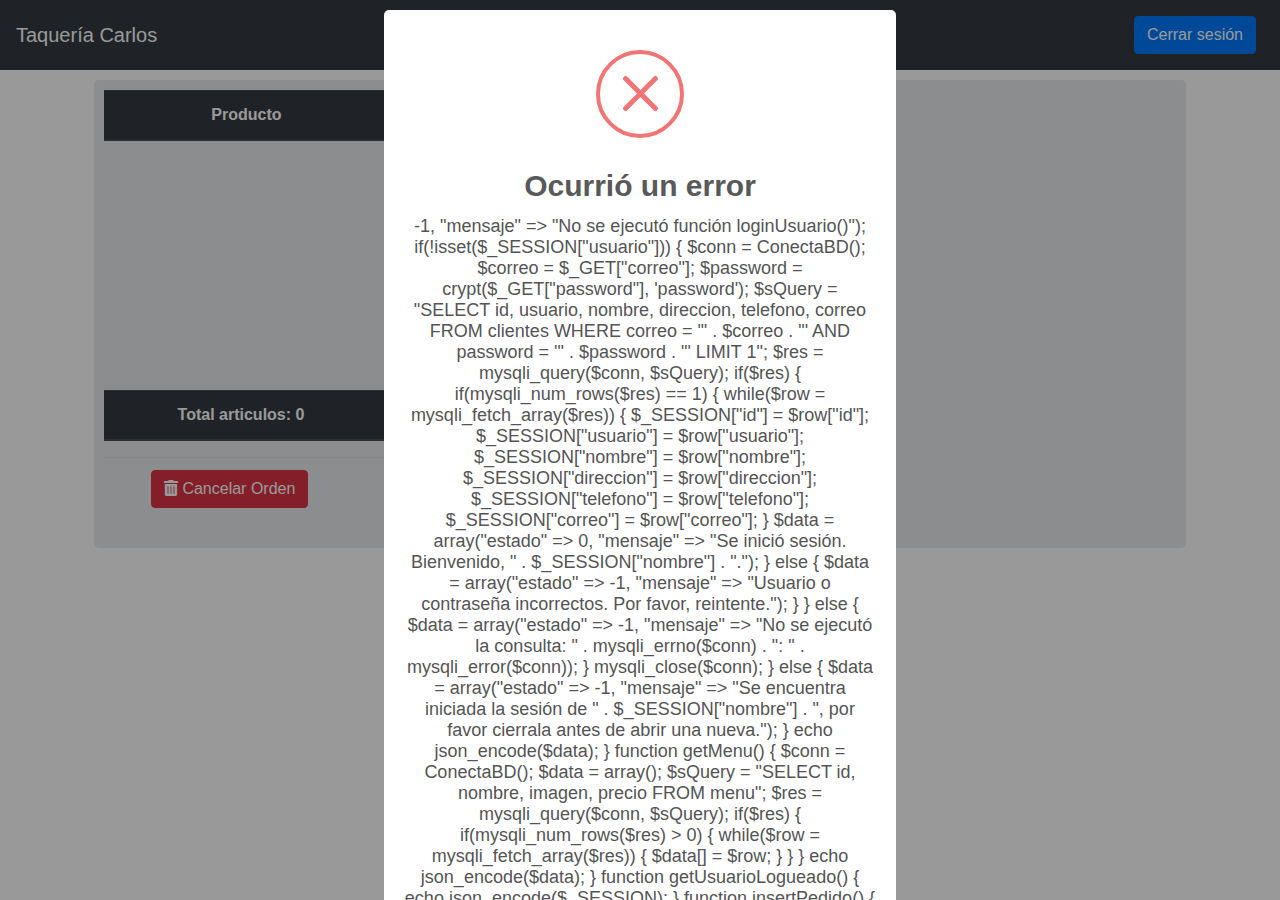
<file: index.html>
<!doctype html>
  <head>
    <meta charset="utf-8">
    <title>Taquer&iacute;a Carlos</title>
    <link href="assets/css/bootstrap.min.css" rel="stylesheet">
    <link rel="stylesheet" href="assets/css/sweetalert2.css">
    <link href="assets/css/fontawesome.css" rel="stylesheet">
    <link href="assets/css/index.css" rel="stylesheet">
  </head>
  <body>
    <nav class="navbar navbar-expand-md navbar-dark bg-dark fixed-top">
      <a class="navbar-brand" href="#">Taquer&iacute;a Carlos</a>
      <button class="navbar-toggler" type="button" data-toggle="collapse" data-target="#navbarsExampleDefault" aria-controls="navbarsExampleDefault" aria-expanded="false" aria-label="Toggle navigation">
        <span class="navbar-toggler-icon"></span>
      </button>

      <div class="collapse navbar-collapse" id="navbarsExampleDefault">
        <ul class="nav navbar-nav pull-sm-left">
          </ul>
          <ul class="nav navbar-nav navbar-logo mx-auto">
            <li class="nav-item">
                <a class="nav-link" href="#"><span id="date-part"></span> - <span id="time-part"></span></a>
            </li>
          </ul>
          <ul class="nav navbar-nav pull-sm-right">
            <li class="nav-item">
              <a class="nav-link" href="javascript:void(0)"><button type="button" class="btn btn-primary" id="btnCerrarSesion">Cerrar sesi&oacute;n</button></a>
            </li>
          </ul>
      </div>
    </nav>

    <main role="main" class="container inicio">
        <div class="row">
            <div class="col-md-6">
                <div class="jumbotron">
                    <div class="contenido">
                        <div class="tablaFija">
                            <table class="table table-striped">
                                <thead class="thead-dark">
                                    <tr>
                                    <th scope="col"></th>
                                    <th scope="col">Producto</th>
                                    <th scope="col">Cant.</th>
                                    <th scope="col">Precio</th>
                                    </tr>
                                </thead>
                                <tbody id="tablaPedido">
                                </tbody>
                            </table>
                        </div>
                        <table class="table">
                            <thead class="thead-dark">
                                <tr>
                                <th scope="col">Total articulos: <span id="totalArticulos">0</span></th>
                                <th>Total:</th>
                                <th>$<span id="totalPedido">0</span>.00</th>
                                </tr>
                            </thead>
                        </table>
                        <table class="table">
                            <tbody>
                              <tr>
                                <td><button type="button" class="btn btn-danger" id="btnCancelarPedido"><i class="fas fa-trash-alt"></i> Cancelar Orden</button></td>
                                <td colspan="2"><button type="button" class="btn btn-success" id="btnRealizarPedido"><i class="fas fa-motorcycle"></i> Realizar Pedido</button></td>
                              </tr>
                            </tbody>
                          </table>
                    </div>
                        
                </div>
            </div>
            <div class="col-md-6">
                <div class="jumbotron">
                    <div class="contenido-derecha" id="contendorMenu">
                    </div>
                </div>
            </div>
        </div>

    </main>
    <script src="assets/js/jquery-3.5.1.js"></script>
    <script src="assets/js/popper.min.js"></script>
    <script src="assets/js/sweetalert2.all.js"></script>
    <script src="assets/js/bootstrap.min.js"></script>
    <script src="assets/js/moment.js"></script>
    <script src="assets/js/index.js"></script>
  </body>
</html>
</file>
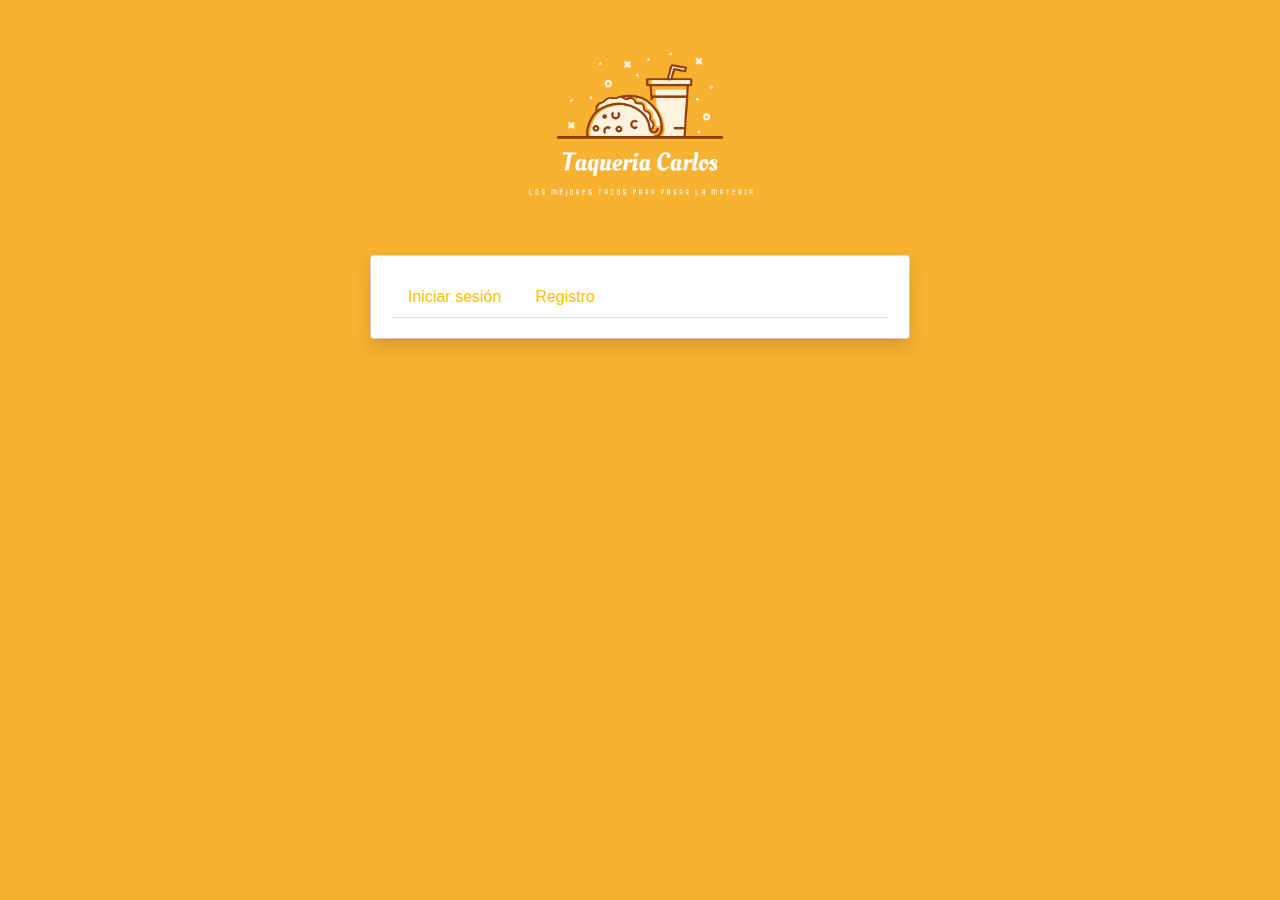
<file: login.html>
<html>
    <head>
        <meta charset="utf-8">
        <link rel="stylesheet" href="assets/css/bootstrap.min.css">
        <link rel="stylesheet" href="assets/css/sweetalert2.css">
        <link rel="stylesheet" href="assets/css/login.css">
    </head>
    <body>
        <div id="login">
            <div class="d-flex justify-content-center">
                <img src="assets/img/logo.jpg" width="20%" class="d-flex justify-content-center">
            </div>
            <div class="container">
                <div id="login-row" class="row justify-content-center align-items-center">
                    <div id="login-column" class="col-md-6">
                        <div class="card">
                            <div class="card-body shadow">
                                <ul class="nav nav-tabs" id="myTab">
                                    <li class="nav-item">
                                        <a href="#iniciar_sesion" class="nav-link text-warning" data-toggle="tab">Iniciar sesi&oacute;n</a>
                                    </li>
                                    <li class="nav-item">
                                        <a href="#registro" class="nav-link text-warning" data-toggle="tab">Registro</a>
                                    </li>
                                </ul>
                                <div class="tab-content">
                                    <div class="tab-pane fade" id="iniciar_sesion">
                                        <form id="login-form" class="form" action="assets/php/funciones.php" method="get" autocomplete="off">
                                            <div class="form-group">
                                                <label for="correo" class="text-warning">Correo:</label><br>
                                                <input type="text" name="correo" id="correo" class="form-control" placeholder="Ingresa tu correo electronico">
                                            </div>
                                            <div class="form-group">
                                                <label for="password" class="text-warning">Contrase&ntilde;a:</label><br>
                                                <input type="password" name="password" id="password" class="form-control" placeholder="Ingresa tu contrase&ntilde;a">
                                            </div>
                                            <div class="form-group">
                                                <br>
                                                <input type="hidden" name="opc" value="loginUsuario">
                                                <input type="submit" name="submit" class="btn btn-info btn-md" value="Enviar">
                                            </div>
                                        </form>
                                    </div>
                                    <div class="tab-pane fade" id="registro">
                                        <form id="register-form" class="form" action="assets/php/funciones.php" method="get" autocomplete="off">
                                            <div class="form-group">
                                                <label for="usuario_reg" class="text-warning">Usuario:</label><br>
                                                <input type="text" name="usuario" id="usuario_reg" class="form-control" placeholder="Ingresa un usuario">
                                            </div>
                                            <div class="form-group">
                                                <label for="nombre_reg" class="text-warning">Nombre completo:</label><br>
                                                <input type="text" name="nombre" id="nombre_reg" class="form-control" placeholder="Ingresa tu nombre completo">
                                            </div>
                                            <div class="form-group">
                                                <label for="direccion_reg" class="text-warning">Direcci&oacute;n:</label><br>
                                                <input type="text" name="direccion" id="direccion_reg" class="form-control" placeholder="Ingresa tu direcci&oacute;n postal">
                                            </div>
                                            <div class="form-group">
                                                <label for="telefono_reg" class="text-warning">Telef&oacute;no</label><br>
                                                <input type="text" name="telefono" id="telefono_reg" class="form-control" placeholder="Ingresa tu telef&oacute;no">
                                            </div>
                                            <div class="form-group">
                                                <label for="correo_reg" class="text-warning">Correo:</label><br>
                                                <input type="text" name="correo" id="correo_reg" class="form-control" placeholder="Ingresa tu correo electronico">
                                            </div>
                                            <div class="form-group">
                                                <label for="password_reg" class="text-warning">Contrase&ntilde;a:</label><br>
                                                <input type="password" name="password" id="password_reg" class="form-control" placeholder="Ingresa tu contrase&ntilde;a">
                                            </div>
                                            <div class="form-group">
                                                <br>
                                                <input type="hidden" name="opc" value="registroUsuario">
                                                <input type="submit" name="submit" class="btn btn-info btn-md" value="Enviar">
                                            </div>
                                        </form>
                                    </div>
                                </div>                           
                            </div>
                          </div>
                    </div>
                </div>
            </div>
        </div>
        <script src="assets/js/jquery-3.5.1.js"></script>
        <script src="assets/js/popper.min.js"></script>
        <script src="assets/js/sweetalert2.all.js"></script>
        <script src="assets/js/bootstrap.min.js"></script>
        <script src="assets/js/login.js"></script>
    </body>
</html>
</file>
<file: assets/css/sweetalert2.css>
.swal2-popup.swal2-toast {
  flex-direction: row;
  align-items: center;
  width: auto;
  padding: 0.625em;
  overflow-y: hidden;
  background: #fff;
  box-shadow: 0 0 0.625em #d9d9d9;
}
.swal2-popup.swal2-toast .swal2-header {
  flex-direction: row;
}
.swal2-popup.swal2-toast .swal2-title {
  flex-grow: 1;
  justify-content: flex-start;
  margin: 0 0.6em;
  font-size: 1em;
}
.swal2-popup.swal2-toast .swal2-footer {
  margin: 0.5em 0 0;
  padding: 0.5em 0 0;
  font-size: 0.8em;
}
.swal2-popup.swal2-toast .swal2-close {
  position: static;
  width: 0.8em;
  height: 0.8em;
  line-height: 0.8;
}
.swal2-popup.swal2-toast .swal2-content {
  justify-content: flex-start;
  font-size: 1em;
}
.swal2-popup.swal2-toast .swal2-icon {
  width: 2em;
  min-width: 2em;
  height: 2em;
  margin: 0;
}
.swal2-popup.swal2-toast .swal2-icon .swal2-icon-content {
  display: flex;
  align-items: center;
  font-size: 1.8em;
  font-weight: bold;
}
@media all and (-ms-high-contrast: none), (-ms-high-contrast: active) {
  .swal2-popup.swal2-toast .swal2-icon .swal2-icon-content {
    font-size: 0.25em;
  }
}
.swal2-popup.swal2-toast .swal2-icon.swal2-success .swal2-success-ring {
  width: 2em;
  height: 2em;
}
.swal2-popup.swal2-toast .swal2-icon.swal2-error [class^=swal2-x-mark-line] {
  top: 0.875em;
  width: 1.375em;
}
.swal2-popup.swal2-toast .swal2-icon.swal2-error [class^=swal2-x-mark-line][class$=left] {
  left: 0.3125em;
}
.swal2-popup.swal2-toast .swal2-icon.swal2-error [class^=swal2-x-mark-line][class$=right] {
  right: 0.3125em;
}
.swal2-popup.swal2-toast .swal2-actions {
  flex-basis: auto !important;
  width: auto;
  height: auto;
  margin: 0 0.3125em;
}
.swal2-popup.swal2-toast .swal2-styled {
  margin: 0 0.3125em;
  padding: 0.3125em 0.625em;
  font-size: 1em;
}
.swal2-popup.swal2-toast .swal2-styled:focus {
  box-shadow: 0 0 0 1px #fff, 0 0 0 3px rgba(50, 100, 150, 0.4);
}
.swal2-popup.swal2-toast .swal2-success {
  border-color: #a5dc86;
}
.swal2-popup.swal2-toast .swal2-success [class^=swal2-success-circular-line] {
  position: absolute;
  width: 1.6em;
  height: 3em;
  transform: rotate(45deg);
  border-radius: 50%;
}
.swal2-popup.swal2-toast .swal2-success [class^=swal2-success-circular-line][class$=left] {
  top: -0.8em;
  left: -0.5em;
  transform: rotate(-45deg);
  transform-origin: 2em 2em;
  border-radius: 4em 0 0 4em;
}
.swal2-popup.swal2-toast .swal2-success [class^=swal2-success-circular-line][class$=right] {
  top: -0.25em;
  left: 0.9375em;
  transform-origin: 0 1.5em;
  border-radius: 0 4em 4em 0;
}
.swal2-popup.swal2-toast .swal2-success .swal2-success-ring {
  width: 2em;
  height: 2em;
}
.swal2-popup.swal2-toast .swal2-success .swal2-success-fix {
  top: 0;
  left: 0.4375em;
  width: 0.4375em;
  height: 2.6875em;
}
.swal2-popup.swal2-toast .swal2-success [class^=swal2-success-line] {
  height: 0.3125em;
}
.swal2-popup.swal2-toast .swal2-success [class^=swal2-success-line][class$=tip] {
  top: 1.125em;
  left: 0.1875em;
  width: 0.75em;
}
.swal2-popup.swal2-toast .swal2-success [class^=swal2-success-line][class$=long] {
  top: 0.9375em;
  right: 0.1875em;
  width: 1.375em;
}
.swal2-popup.swal2-toast .swal2-success.swal2-icon-show .swal2-success-line-tip {
  -webkit-animation: swal2-toast-animate-success-line-tip 0.75s;
          animation: swal2-toast-animate-success-line-tip 0.75s;
}
.swal2-popup.swal2-toast .swal2-success.swal2-icon-show .swal2-success-line-long {
  -webkit-animation: swal2-toast-animate-success-line-long 0.75s;
          animation: swal2-toast-animate-success-line-long 0.75s;
}
.swal2-popup.swal2-toast.swal2-show {
  -webkit-animation: swal2-toast-show 0.5s;
          animation: swal2-toast-show 0.5s;
}
.swal2-popup.swal2-toast.swal2-hide {
  -webkit-animation: swal2-toast-hide 0.1s forwards;
          animation: swal2-toast-hide 0.1s forwards;
}

.swal2-container {
  display: flex;
  position: fixed;
  z-index: 1060;
  top: 0;
  right: 0;
  bottom: 0;
  left: 0;
  flex-direction: row;
  align-items: center;
  justify-content: center;
  padding: 0.625em;
  overflow-x: hidden;
  transition: background-color 0.1s;
  -webkit-overflow-scrolling: touch;
}
.swal2-container.swal2-backdrop-show, .swal2-container.swal2-noanimation {
  background: rgba(0, 0, 0, 0.4);
}
.swal2-container.swal2-backdrop-hide {
  background: transparent !important;
}
.swal2-container.swal2-top {
  align-items: flex-start;
}
.swal2-container.swal2-top-start, .swal2-container.swal2-top-left {
  align-items: flex-start;
  justify-content: flex-start;
}
.swal2-container.swal2-top-end, .swal2-container.swal2-top-right {
  align-items: flex-start;
  justify-content: flex-end;
}
.swal2-container.swal2-center {
  align-items: center;
}
.swal2-container.swal2-center-start, .swal2-container.swal2-center-left {
  align-items: center;
  justify-content: flex-start;
}
.swal2-container.swal2-center-end, .swal2-container.swal2-center-right {
  align-items: center;
  justify-content: flex-end;
}
.swal2-container.swal2-bottom {
  align-items: flex-end;
}
.swal2-container.swal2-bottom-start, .swal2-container.swal2-bottom-left {
  align-items: flex-end;
  justify-content: flex-start;
}
.swal2-container.swal2-bottom-end, .swal2-container.swal2-bottom-right {
  align-items: flex-end;
  justify-content: flex-end;
}
.swal2-container.swal2-bottom > :first-child, .swal2-container.swal2-bottom-start > :first-child, .swal2-container.swal2-bottom-left > :first-child, .swal2-container.swal2-bottom-end > :first-child, .swal2-container.swal2-bottom-right > :first-child {
  margin-top: auto;
}
.swal2-container.swal2-grow-fullscreen > .swal2-modal {
  display: flex !important;
  flex: 1;
  align-self: stretch;
  justify-content: center;
}
.swal2-container.swal2-grow-row > .swal2-modal {
  display: flex !important;
  flex: 1;
  align-content: center;
  justify-content: center;
}
.swal2-container.swal2-grow-column {
  flex: 1;
  flex-direction: column;
}
.swal2-container.swal2-grow-column.swal2-top, .swal2-container.swal2-grow-column.swal2-center, .swal2-container.swal2-grow-column.swal2-bottom {
  align-items: center;
}
.swal2-container.swal2-grow-column.swal2-top-start, .swal2-container.swal2-grow-column.swal2-center-start, .swal2-container.swal2-grow-column.swal2-bottom-start, .swal2-container.swal2-grow-column.swal2-top-left, .swal2-container.swal2-grow-column.swal2-center-left, .swal2-container.swal2-grow-column.swal2-bottom-left {
  align-items: flex-start;
}
.swal2-container.swal2-grow-column.swal2-top-end, .swal2-container.swal2-grow-column.swal2-center-end, .swal2-container.swal2-grow-column.swal2-bottom-end, .swal2-container.swal2-grow-column.swal2-top-right, .swal2-container.swal2-grow-column.swal2-center-right, .swal2-container.swal2-grow-column.swal2-bottom-right {
  align-items: flex-end;
}
.swal2-container.swal2-grow-column > .swal2-modal {
  display: flex !important;
  flex: 1;
  align-content: center;
  justify-content: center;
}
.swal2-container.swal2-no-transition {
  transition: none !important;
}
.swal2-container:not(.swal2-top):not(.swal2-top-start):not(.swal2-top-end):not(.swal2-top-left):not(.swal2-top-right):not(.swal2-center-start):not(.swal2-center-end):not(.swal2-center-left):not(.swal2-center-right):not(.swal2-bottom):not(.swal2-bottom-start):not(.swal2-bottom-end):not(.swal2-bottom-left):not(.swal2-bottom-right):not(.swal2-grow-fullscreen) > .swal2-modal {
  margin: auto;
}
@media all and (-ms-high-contrast: none), (-ms-high-contrast: active) {
  .swal2-container .swal2-modal {
    margin: 0 !important;
  }
}

.swal2-popup {
  display: none;
  position: relative;
  box-sizing: border-box;
  flex-direction: column;
  justify-content: center;
  width: 32em;
  max-width: 100%;
  padding: 1.25em;
  border: none;
  border-radius: 0.3125em;
  background: #fff;
  font-family: inherit;
  font-size: 1rem;
}
.swal2-popup:focus {
  outline: none;
}
.swal2-popup.swal2-loading {
  overflow-y: hidden;
}

.swal2-header {
  display: flex;
  flex-direction: column;
  align-items: center;
}

.swal2-title {
  position: relative;
  max-width: 100%;
  margin: 0 0 0.4em;
  padding: 0;
  color: #595959;
  font-size: 1.875em;
  font-weight: 600;
  text-align: center;
  text-transform: none;
  word-wrap: break-word;
}

.swal2-actions {
  display: flex;
  z-index: 1;
  flex-wrap: wrap;
  align-items: center;
  justify-content: center;
  width: 100%;
  margin: 1.25em auto 0;
}
.swal2-actions:not(.swal2-loading) .swal2-styled[disabled] {
  opacity: 0.4;
}
.swal2-actions:not(.swal2-loading) .swal2-styled:hover {
  background-image: linear-gradient(rgba(0, 0, 0, 0.1), rgba(0, 0, 0, 0.1));
}
.swal2-actions:not(.swal2-loading) .swal2-styled:active {
  background-image: linear-gradient(rgba(0, 0, 0, 0.2), rgba(0, 0, 0, 0.2));
}
.swal2-actions.swal2-loading .swal2-styled.swal2-confirm {
  box-sizing: border-box;
  width: 2.5em;
  height: 2.5em;
  margin: 0.46875em;
  padding: 0;
  -webkit-animation: swal2-rotate-loading 1.5s linear 0s infinite normal;
          animation: swal2-rotate-loading 1.5s linear 0s infinite normal;
  border: 0.25em solid transparent;
  border-radius: 100%;
  border-color: transparent;
  background-color: transparent !important;
  color: transparent !important;
  cursor: default;
  -webkit-user-select: none;
     -moz-user-select: none;
      -ms-user-select: none;
          user-select: none;
}
.swal2-actions.swal2-loading .swal2-styled.swal2-cancel {
  margin-right: 30px;
  margin-left: 30px;
}
.swal2-actions.swal2-loading :not(.swal2-styled).swal2-confirm::after {
  content: "";
  display: inline-block;
  width: 15px;
  height: 15px;
  margin-left: 5px;
  -webkit-animation: swal2-rotate-loading 1.5s linear 0s infinite normal;
          animation: swal2-rotate-loading 1.5s linear 0s infinite normal;
  border: 3px solid #999999;
  border-radius: 50%;
  border-right-color: transparent;
  box-shadow: 1px 1px 1px #fff;
}

.swal2-styled {
  margin: 0.3125em;
  padding: 0.625em 2em;
  box-shadow: none;
  font-weight: 500;
}
.swal2-styled:not([disabled]) {
  cursor: pointer;
}
.swal2-styled.swal2-confirm {
  border: 0;
  border-radius: 0.25em;
  background: initial;
  background-color: #3085d6;
  color: #fff;
  font-size: 1.0625em;
}
.swal2-styled.swal2-cancel {
  border: 0;
  border-radius: 0.25em;
  background: initial;
  background-color: #aaa;
  color: #fff;
  font-size: 1.0625em;
}
.swal2-styled:focus {
  outline: none;
  box-shadow: 0 0 0 1px #fff, 0 0 0 3px rgba(50, 100, 150, 0.4);
}
.swal2-styled::-moz-focus-inner {
  border: 0;
}

.swal2-footer {
  justify-content: center;
  margin: 1.25em 0 0;
  padding: 1em 0 0;
  border-top: 1px solid #eee;
  color: #545454;
  font-size: 1em;
}

.swal2-timer-progress-bar-container {
  position: absolute;
  right: 0;
  bottom: 0;
  left: 0;
  height: 0.25em;
  overflow: hidden;
  border-bottom-right-radius: 0.3125em;
  border-bottom-left-radius: 0.3125em;
}

.swal2-timer-progress-bar {
  width: 100%;
  height: 0.25em;
  background: rgba(0, 0, 0, 0.2);
}

.swal2-image {
  max-width: 100%;
  margin: 1.25em auto;
}

.swal2-close {
  position: absolute;
  z-index: 2;
  top: 0;
  right: 0;
  align-items: center;
  justify-content: center;
  width: 1.2em;
  height: 1.2em;
  padding: 0;
  overflow: hidden;
  transition: color 0.1s ease-out;
  border: none;
  border-radius: 0;
  background: transparent;
  color: #cccccc;
  font-family: serif;
  font-size: 2.5em;
  line-height: 1.2;
  cursor: pointer;
}
.swal2-close:hover {
  transform: none;
  background: transparent;
  color: #f27474;
}
.swal2-close::-moz-focus-inner {
  border: 0;
}

.swal2-content {
  z-index: 1;
  justify-content: center;
  margin: 0;
  padding: 0;
  color: #545454;
  font-size: 1.125em;
  font-weight: normal;
  line-height: normal;
  text-align: center;
  word-wrap: break-word;
}

.swal2-input,
.swal2-file,
.swal2-textarea,
.swal2-select,
.swal2-radio,
.swal2-checkbox {
  margin: 1em auto;
}

.swal2-input,
.swal2-file,
.swal2-textarea {
  box-sizing: border-box;
  width: 100%;
  transition: border-color 0.3s, box-shadow 0.3s;
  border: 1px solid #d9d9d9;
  border-radius: 0.1875em;
  background: inherit;
  box-shadow: inset 0 1px 1px rgba(0, 0, 0, 0.06);
  color: inherit;
  font-size: 1.125em;
}
.swal2-input.swal2-inputerror,
.swal2-file.swal2-inputerror,
.swal2-textarea.swal2-inputerror {
  border-color: #f27474 !important;
  box-shadow: 0 0 2px #f27474 !important;
}
.swal2-input:focus,
.swal2-file:focus,
.swal2-textarea:focus {
  border: 1px solid #b4dbed;
  outline: none;
  box-shadow: 0 0 3px #c4e6f5;
}
.swal2-input::-webkit-input-placeholder, .swal2-file::-webkit-input-placeholder, .swal2-textarea::-webkit-input-placeholder {
  color: #cccccc;
}
.swal2-input::-moz-placeholder, .swal2-file::-moz-placeholder, .swal2-textarea::-moz-placeholder {
  color: #cccccc;
}
.swal2-input:-ms-input-placeholder, .swal2-file:-ms-input-placeholder, .swal2-textarea:-ms-input-placeholder {
  color: #cccccc;
}
.swal2-input::-ms-input-placeholder, .swal2-file::-ms-input-placeholder, .swal2-textarea::-ms-input-placeholder {
  color: #cccccc;
}
.swal2-input::placeholder,
.swal2-file::placeholder,
.swal2-textarea::placeholder {
  color: #cccccc;
}

.swal2-range {
  margin: 1em auto;
  background: #fff;
}
.swal2-range input {
  width: 80%;
}
.swal2-range output {
  width: 20%;
  color: inherit;
  font-weight: 600;
  text-align: center;
}
.swal2-range input,
.swal2-range output {
  height: 2.625em;
  padding: 0;
  font-size: 1.125em;
  line-height: 2.625em;
}

.swal2-input {
  height: 2.625em;
  padding: 0 0.75em;
}
.swal2-input[type=number] {
  max-width: 10em;
}

.swal2-file {
  background: inherit;
  font-size: 1.125em;
}

.swal2-textarea {
  height: 6.75em;
  padding: 0.75em;
}

.swal2-select {
  min-width: 50%;
  max-width: 100%;
  padding: 0.375em 0.625em;
  background: inherit;
  color: inherit;
  font-size: 1.125em;
}

.swal2-radio,
.swal2-checkbox {
  align-items: center;
  justify-content: center;
  background: #fff;
  color: inherit;
}
.swal2-radio label,
.swal2-checkbox label {
  margin: 0 0.6em;
  font-size: 1.125em;
}
.swal2-radio input,
.swal2-checkbox input {
  margin: 0 0.4em;
}

.swal2-validation-message {
  display: none;
  align-items: center;
  justify-content: center;
  padding: 0.625em;
  overflow: hidden;
  background: #f0f0f0;
  color: #666666;
  font-size: 1em;
  font-weight: 300;
}
.swal2-validation-message::before {
  content: "!";
  display: inline-block;
  width: 1.5em;
  min-width: 1.5em;
  height: 1.5em;
  margin: 0 0.625em;
  border-radius: 50%;
  background-color: #f27474;
  color: #fff;
  font-weight: 600;
  line-height: 1.5em;
  text-align: center;
}

.swal2-icon {
  position: relative;
  box-sizing: content-box;
  justify-content: center;
  width: 5em;
  height: 5em;
  margin: 1.25em auto 1.875em;
  border: 0.25em solid transparent;
  border-radius: 50%;
  font-family: inherit;
  line-height: 5em;
  cursor: default;
  -webkit-user-select: none;
     -moz-user-select: none;
      -ms-user-select: none;
          user-select: none;
}
.swal2-icon .swal2-icon-content {
  display: flex;
  align-items: center;
  font-size: 3.75em;
}
.swal2-icon.swal2-error {
  border-color: #f27474;
  color: #f27474;
}
.swal2-icon.swal2-error .swal2-x-mark {
  position: relative;
  flex-grow: 1;
}
.swal2-icon.swal2-error [class^=swal2-x-mark-line] {
  display: block;
  position: absolute;
  top: 2.3125em;
  width: 2.9375em;
  height: 0.3125em;
  border-radius: 0.125em;
  background-color: #f27474;
}
.swal2-icon.swal2-error [class^=swal2-x-mark-line][class$=left] {
  left: 1.0625em;
  transform: rotate(45deg);
}
.swal2-icon.swal2-error [class^=swal2-x-mark-line][class$=right] {
  right: 1em;
  transform: rotate(-45deg);
}
.swal2-icon.swal2-error.swal2-icon-show {
  -webkit-animation: swal2-animate-error-icon 0.5s;
          animation: swal2-animate-error-icon 0.5s;
}
.swal2-icon.swal2-error.swal2-icon-show .swal2-x-mark {
  -webkit-animation: swal2-animate-error-x-mark 0.5s;
          animation: swal2-animate-error-x-mark 0.5s;
}
.swal2-icon.swal2-warning {
  border-color: #facea8;
  color: #f8bb86;
}
.swal2-icon.swal2-info {
  border-color: #9de0f6;
  color: #3fc3ee;
}
.swal2-icon.swal2-question {
  border-color: #c9dae1;
  color: #87adbd;
}
.swal2-icon.swal2-success {
  border-color: #a5dc86;
  color: #a5dc86;
}
.swal2-icon.swal2-success [class^=swal2-success-circular-line] {
  position: absolute;
  width: 3.75em;
  height: 7.5em;
  transform: rotate(45deg);
  border-radius: 50%;
}
.swal2-icon.swal2-success [class^=swal2-success-circular-line][class$=left] {
  top: -0.4375em;
  left: -2.0635em;
  transform: rotate(-45deg);
  transform-origin: 3.75em 3.75em;
  border-radius: 7.5em 0 0 7.5em;
}
.swal2-icon.swal2-success [class^=swal2-success-circular-line][class$=right] {
  top: -0.6875em;
  left: 1.875em;
  transform: rotate(-45deg);
  transform-origin: 0 3.75em;
  border-radius: 0 7.5em 7.5em 0;
}
.swal2-icon.swal2-success .swal2-success-ring {
  position: absolute;
  z-index: 2;
  top: -0.25em;
  left: -0.25em;
  box-sizing: content-box;
  width: 100%;
  height: 100%;
  border: 0.25em solid rgba(165, 220, 134, 0.3);
  border-radius: 50%;
}
.swal2-icon.swal2-success .swal2-success-fix {
  position: absolute;
  z-index: 1;
  top: 0.5em;
  left: 1.625em;
  width: 0.4375em;
  height: 5.625em;
  transform: rotate(-45deg);
}
.swal2-icon.swal2-success [class^=swal2-success-line] {
  display: block;
  position: absolute;
  z-index: 2;
  height: 0.3125em;
  border-radius: 0.125em;
  background-color: #a5dc86;
}
.swal2-icon.swal2-success [class^=swal2-success-line][class$=tip] {
  top: 2.875em;
  left: 0.8125em;
  width: 1.5625em;
  transform: rotate(45deg);
}
.swal2-icon.swal2-success [class^=swal2-success-line][class$=long] {
  top: 2.375em;
  right: 0.5em;
  width: 2.9375em;
  transform: rotate(-45deg);
}
.swal2-icon.swal2-success.swal2-icon-show .swal2-success-line-tip {
  -webkit-animation: swal2-animate-success-line-tip 0.75s;
          animation: swal2-animate-success-line-tip 0.75s;
}
.swal2-icon.swal2-success.swal2-icon-show .swal2-success-line-long {
  -webkit-animation: swal2-animate-success-line-long 0.75s;
          animation: swal2-animate-success-line-long 0.75s;
}
.swal2-icon.swal2-success.swal2-icon-show .swal2-success-circular-line-right {
  -webkit-animation: swal2-rotate-success-circular-line 4.25s ease-in;
          animation: swal2-rotate-success-circular-line 4.25s ease-in;
}

.swal2-progress-steps {
  align-items: center;
  margin: 0 0 1.25em;
  padding: 0;
  background: inherit;
  font-weight: 600;
}
.swal2-progress-steps li {
  display: inline-block;
  position: relative;
}
.swal2-progress-steps .swal2-progress-step {
  z-index: 20;
  width: 2em;
  height: 2em;
  border-radius: 2em;
  background: #3085d6;
  color: #fff;
  line-height: 2em;
  text-align: center;
}
.swal2-progress-steps .swal2-progress-step.swal2-active-progress-step {
  background: #3085d6;
}
.swal2-progress-steps .swal2-progress-step.swal2-active-progress-step ~ .swal2-progress-step {
  background: #add8e6;
  color: #fff;
}
.swal2-progress-steps .swal2-progress-step.swal2-active-progress-step ~ .swal2-progress-step-line {
  background: #add8e6;
}
.swal2-progress-steps .swal2-progress-step-line {
  z-index: 10;
  width: 2.5em;
  height: 0.4em;
  margin: 0 -1px;
  background: #3085d6;
}

[class^=swal2] {
  -webkit-tap-highlight-color: transparent;
}

.swal2-show {
  -webkit-animation: swal2-show 0.3s;
          animation: swal2-show 0.3s;
}

.swal2-hide {
  -webkit-animation: swal2-hide 0.15s forwards;
          animation: swal2-hide 0.15s forwards;
}

.swal2-noanimation {
  transition: none;
}

.swal2-scrollbar-measure {
  position: absolute;
  top: -9999px;
  width: 50px;
  height: 50px;
  overflow: scroll;
}

.swal2-rtl .swal2-close {
  right: auto;
  left: 0;
}
.swal2-rtl .swal2-timer-progress-bar {
  right: 0;
  left: auto;
}

@supports (-ms-accelerator: true) {
  .swal2-range input {
    width: 100% !important;
  }
  .swal2-range output {
    display: none;
  }
}
@media all and (-ms-high-contrast: none), (-ms-high-contrast: active) {
  .swal2-range input {
    width: 100% !important;
  }
  .swal2-range output {
    display: none;
  }
}
@-moz-document url-prefix() {
  .swal2-close:focus {
    outline: 2px solid rgba(50, 100, 150, 0.4);
  }
}
@-webkit-keyframes swal2-toast-show {
  0% {
    transform: translateY(-0.625em) rotateZ(2deg);
  }
  33% {
    transform: translateY(0) rotateZ(-2deg);
  }
  66% {
    transform: translateY(0.3125em) rotateZ(2deg);
  }
  100% {
    transform: translateY(0) rotateZ(0deg);
  }
}
@keyframes swal2-toast-show {
  0% {
    transform: translateY(-0.625em) rotateZ(2deg);
  }
  33% {
    transform: translateY(0) rotateZ(-2deg);
  }
  66% {
    transform: translateY(0.3125em) rotateZ(2deg);
  }
  100% {
    transform: translateY(0) rotateZ(0deg);
  }
}
@-webkit-keyframes swal2-toast-hide {
  100% {
    transform: rotateZ(1deg);
    opacity: 0;
  }
}
@keyframes swal2-toast-hide {
  100% {
    transform: rotateZ(1deg);
    opacity: 0;
  }
}
@-webkit-keyframes swal2-toast-animate-success-line-tip {
  0% {
    top: 0.5625em;
    left: 0.0625em;
    width: 0;
  }
  54% {
    top: 0.125em;
    left: 0.125em;
    width: 0;
  }
  70% {
    top: 0.625em;
    left: -0.25em;
    width: 1.625em;
  }
  84% {
    top: 1.0625em;
    left: 0.75em;
    width: 0.5em;
  }
  100% {
    top: 1.125em;
    left: 0.1875em;
    width: 0.75em;
  }
}
@keyframes swal2-toast-animate-success-line-tip {
  0% {
    top: 0.5625em;
    left: 0.0625em;
    width: 0;
  }
  54% {
    top: 0.125em;
    left: 0.125em;
    width: 0;
  }
  70% {
    top: 0.625em;
    left: -0.25em;
    width: 1.625em;
  }
  84% {
    top: 1.0625em;
    left: 0.75em;
    width: 0.5em;
  }
  100% {
    top: 1.125em;
    left: 0.1875em;
    width: 0.75em;
  }
}
@-webkit-keyframes swal2-toast-animate-success-line-long {
  0% {
    top: 1.625em;
    right: 1.375em;
    width: 0;
  }
  65% {
    top: 1.25em;
    right: 0.9375em;
    width: 0;
  }
  84% {
    top: 0.9375em;
    right: 0;
    width: 1.125em;
  }
  100% {
    top: 0.9375em;
    right: 0.1875em;
    width: 1.375em;
  }
}
@keyframes swal2-toast-animate-success-line-long {
  0% {
    top: 1.625em;
    right: 1.375em;
    width: 0;
  }
  65% {
    top: 1.25em;
    right: 0.9375em;
    width: 0;
  }
  84% {
    top: 0.9375em;
    right: 0;
    width: 1.125em;
  }
  100% {
    top: 0.9375em;
    right: 0.1875em;
    width: 1.375em;
  }
}
@-webkit-keyframes swal2-show {
  0% {
    transform: scale(0.7);
  }
  45% {
    transform: scale(1.05);
  }
  80% {
    transform: scale(0.95);
  }
  100% {
    transform: scale(1);
  }
}
@keyframes swal2-show {
  0% {
    transform: scale(0.7);
  }
  45% {
    transform: scale(1.05);
  }
  80% {
    transform: scale(0.95);
  }
  100% {
    transform: scale(1);
  }
}
@-webkit-keyframes swal2-hide {
  0% {
    transform: scale(1);
    opacity: 1;
  }
  100% {
    transform: scale(0.5);
    opacity: 0;
  }
}
@keyframes swal2-hide {
  0% {
    transform: scale(1);
    opacity: 1;
  }
  100% {
    transform: scale(0.5);
    opacity: 0;
  }
}
@-webkit-keyframes swal2-animate-success-line-tip {
  0% {
    top: 1.1875em;
    left: 0.0625em;
    width: 0;
  }
  54% {
    top: 1.0625em;
    left: 0.125em;
    width: 0;
  }
  70% {
    top: 2.1875em;
    left: -0.375em;
    width: 3.125em;
  }
  84% {
    top: 3em;
    left: 1.3125em;
    width: 1.0625em;
  }
  100% {
    top: 2.8125em;
    left: 0.8125em;
    width: 1.5625em;
  }
}
@keyframes swal2-animate-success-line-tip {
  0% {
    top: 1.1875em;
    left: 0.0625em;
    width: 0;
  }
  54% {
    top: 1.0625em;
    left: 0.125em;
    width: 0;
  }
  70% {
    top: 2.1875em;
    left: -0.375em;
    width: 3.125em;
  }
  84% {
    top: 3em;
    left: 1.3125em;
    width: 1.0625em;
  }
  100% {
    top: 2.8125em;
    left: 0.8125em;
    width: 1.5625em;
  }
}
@-webkit-keyframes swal2-animate-success-line-long {
  0% {
    top: 3.375em;
    right: 2.875em;
    width: 0;
  }
  65% {
    top: 3.375em;
    right: 2.875em;
    width: 0;
  }
  84% {
    top: 2.1875em;
    right: 0;
    width: 3.4375em;
  }
  100% {
    top: 2.375em;
    right: 0.5em;
    width: 2.9375em;
  }
}
@keyframes swal2-animate-success-line-long {
  0% {
    top: 3.375em;
    right: 2.875em;
    width: 0;
  }
  65% {
    top: 3.375em;
    right: 2.875em;
    width: 0;
  }
  84% {
    top: 2.1875em;
    right: 0;
    width: 3.4375em;
  }
  100% {
    top: 2.375em;
    right: 0.5em;
    width: 2.9375em;
  }
}
@-webkit-keyframes swal2-rotate-success-circular-line {
  0% {
    transform: rotate(-45deg);
  }
  5% {
    transform: rotate(-45deg);
  }
  12% {
    transform: rotate(-405deg);
  }
  100% {
    transform: rotate(-405deg);
  }
}
@keyframes swal2-rotate-success-circular-line {
  0% {
    transform: rotate(-45deg);
  }
  5% {
    transform: rotate(-45deg);
  }
  12% {
    transform: rotate(-405deg);
  }
  100% {
    transform: rotate(-405deg);
  }
}
@-webkit-keyframes swal2-animate-error-x-mark {
  0% {
    margin-top: 1.625em;
    transform: scale(0.4);
    opacity: 0;
  }
  50% {
    margin-top: 1.625em;
    transform: scale(0.4);
    opacity: 0;
  }
  80% {
    margin-top: -0.375em;
    transform: scale(1.15);
  }
  100% {
    margin-top: 0;
    transform: scale(1);
    opacity: 1;
  }
}
@keyframes swal2-animate-error-x-mark {
  0% {
    margin-top: 1.625em;
    transform: scale(0.4);
    opacity: 0;
  }
  50% {
    margin-top: 1.625em;
    transform: scale(0.4);
    opacity: 0;
  }
  80% {
    margin-top: -0.375em;
    transform: scale(1.15);
  }
  100% {
    margin-top: 0;
    transform: scale(1);
    opacity: 1;
  }
}
@-webkit-keyframes swal2-animate-error-icon {
  0% {
    transform: rotateX(100deg);
    opacity: 0;
  }
  100% {
    transform: rotateX(0deg);
    opacity: 1;
  }
}
@keyframes swal2-animate-error-icon {
  0% {
    transform: rotateX(100deg);
    opacity: 0;
  }
  100% {
    transform: rotateX(0deg);
    opacity: 1;
  }
}
@-webkit-keyframes swal2-rotate-loading {
  0% {
    transform: rotate(0deg);
  }
  100% {
    transform: rotate(360deg);
  }
}
@keyframes swal2-rotate-loading {
  0% {
    transform: rotate(0deg);
  }
  100% {
    transform: rotate(360deg);
  }
}
body.swal2-shown:not(.swal2-no-backdrop):not(.swal2-toast-shown) {
  overflow: hidden;
}
body.swal2-height-auto {
  height: auto !important;
}
body.swal2-no-backdrop .swal2-container {
  top: auto;
  right: auto;
  bottom: auto;
  left: auto;
  max-width: calc(100% - 0.625em * 2);
  background-color: transparent !important;
}
body.swal2-no-backdrop .swal2-container > .swal2-modal {
  box-shadow: 0 0 10px rgba(0, 0, 0, 0.4);
}
body.swal2-no-backdrop .swal2-container.swal2-top {
  top: 0;
  left: 50%;
  transform: translateX(-50%);
}
body.swal2-no-backdrop .swal2-container.swal2-top-start, body.swal2-no-backdrop .swal2-container.swal2-top-left {
  top: 0;
  left: 0;
}
body.swal2-no-backdrop .swal2-container.swal2-top-end, body.swal2-no-backdrop .swal2-container.swal2-top-right {
  top: 0;
  right: 0;
}
body.swal2-no-backdrop .swal2-container.swal2-center {
  top: 50%;
  left: 50%;
  transform: translate(-50%, -50%);
}
body.swal2-no-backdrop .swal2-container.swal2-center-start, body.swal2-no-backdrop .swal2-container.swal2-center-left {
  top: 50%;
  left: 0;
  transform: translateY(-50%);
}
body.swal2-no-backdrop .swal2-container.swal2-center-end, body.swal2-no-backdrop .swal2-container.swal2-center-right {
  top: 50%;
  right: 0;
  transform: translateY(-50%);
}
body.swal2-no-backdrop .swal2-container.swal2-bottom {
  bottom: 0;
  left: 50%;
  transform: translateX(-50%);
}
body.swal2-no-backdrop .swal2-container.swal2-bottom-start, body.swal2-no-backdrop .swal2-container.swal2-bottom-left {
  bottom: 0;
  left: 0;
}
body.swal2-no-backdrop .swal2-container.swal2-bottom-end, body.swal2-no-backdrop .swal2-container.swal2-bottom-right {
  right: 0;
  bottom: 0;
}
@media print {
  body.swal2-shown:not(.swal2-no-backdrop):not(.swal2-toast-shown) {
    overflow-y: scroll !important;
  }
  body.swal2-shown:not(.swal2-no-backdrop):not(.swal2-toast-shown) > [aria-hidden=true] {
    display: none;
  }
  body.swal2-shown:not(.swal2-no-backdrop):not(.swal2-toast-shown) .swal2-container {
    position: static !important;
  }
}
body.swal2-toast-shown .swal2-container {
  background-color: transparent;
}
body.swal2-toast-shown .swal2-container.swal2-top {
  top: 0;
  right: auto;
  bottom: auto;
  left: 50%;
  transform: translateX(-50%);
}
body.swal2-toast-shown .swal2-container.swal2-top-end, body.swal2-toast-shown .swal2-container.swal2-top-right {
  top: 0;
  right: 0;
  bottom: auto;
  left: auto;
}
body.swal2-toast-shown .swal2-container.swal2-top-start, body.swal2-toast-shown .swal2-container.swal2-top-left {
  top: 0;
  right: auto;
  bottom: auto;
  left: 0;
}
body.swal2-toast-shown .swal2-container.swal2-center-start, body.swal2-toast-shown .swal2-container.swal2-center-left {
  top: 50%;
  right: auto;
  bottom: auto;
  left: 0;
  transform: translateY(-50%);
}
body.swal2-toast-shown .swal2-container.swal2-center {
  top: 50%;
  right: auto;
  bottom: auto;
  left: 50%;
  transform: translate(-50%, -50%);
}
body.swal2-toast-shown .swal2-container.swal2-center-end, body.swal2-toast-shown .swal2-container.swal2-center-right {
  top: 50%;
  right: 0;
  bottom: auto;
  left: auto;
  transform: translateY(-50%);
}
body.swal2-toast-shown .swal2-container.swal2-bottom-start, body.swal2-toast-shown .swal2-container.swal2-bottom-left {
  top: auto;
  right: auto;
  bottom: 0;
  left: 0;
}
body.swal2-toast-shown .swal2-container.swal2-bottom {
  top: auto;
  right: auto;
  bottom: 0;
  left: 50%;
  transform: translateX(-50%);
}
body.swal2-toast-shown .swal2-container.swal2-bottom-end, body.swal2-toast-shown .swal2-container.swal2-bottom-right {
  top: auto;
  right: 0;
  bottom: 0;
  left: auto;
}
body.swal2-toast-column .swal2-toast {
  flex-direction: column;
  align-items: stretch;
}
body.swal2-toast-column .swal2-toast .swal2-actions {
  flex: 1;
  align-self: stretch;
  height: 2.2em;
  margin-top: 0.3125em;
}
body.swal2-toast-column .swal2-toast .swal2-loading {
  justify-content: center;
}
body.swal2-toast-column .swal2-toast .swal2-input {
  height: 2em;
  margin: 0.3125em auto;
  font-size: 1em;
}
body.swal2-toast-column .swal2-toast .swal2-validation-message {
  font-size: 1em;
}
</file>
<file: assets/css/index.css>
.navbar-logo {
  width: 260px;
}
.inicio {
    padding: 5rem 1.5rem;
    text-align: center;
  }
.card {
    display:inline-block;
}
.jumbotron{
    padding: 10px;
}
.contenido{
    height: 28rem;
}
.contenedores{
    height: 28rem;
}
.tablaFija{ 
    overflow-y: scroll; 
    height: 300px; 
}
.contenido-derecha{ 
    overflow-y: scroll; 
    height: 28rem; 
}
.tablaFija thead th { 
    position: sticky; top: 0
}
</file>
<file: assets/css/login.css>
body {
    margin: 0;
    padding: 0;
    background-color: #f8b230;
    height: 100vh;
  }
  #login .container #login-row #login-column #login-box {
    max-width: 600px;
    height: 320px;
    border: 1px solid #9C9C9C;
    background-color: #EAEAEA;
  }
  #login .container #login-row #login-column #login-box #login-form {
    
    padding: 20px;
  }
  #login .container #login-row #login-column #login-box #login-form #register-link {
    margin-top: -85px;
  }
  .shadow{
    box-shadow: 0 4px 8px 0 rgba(0, 0, 0, 0.2), 0 6px 20px 0 rgba(0, 0, 0, 0.19);
  }
</file>
